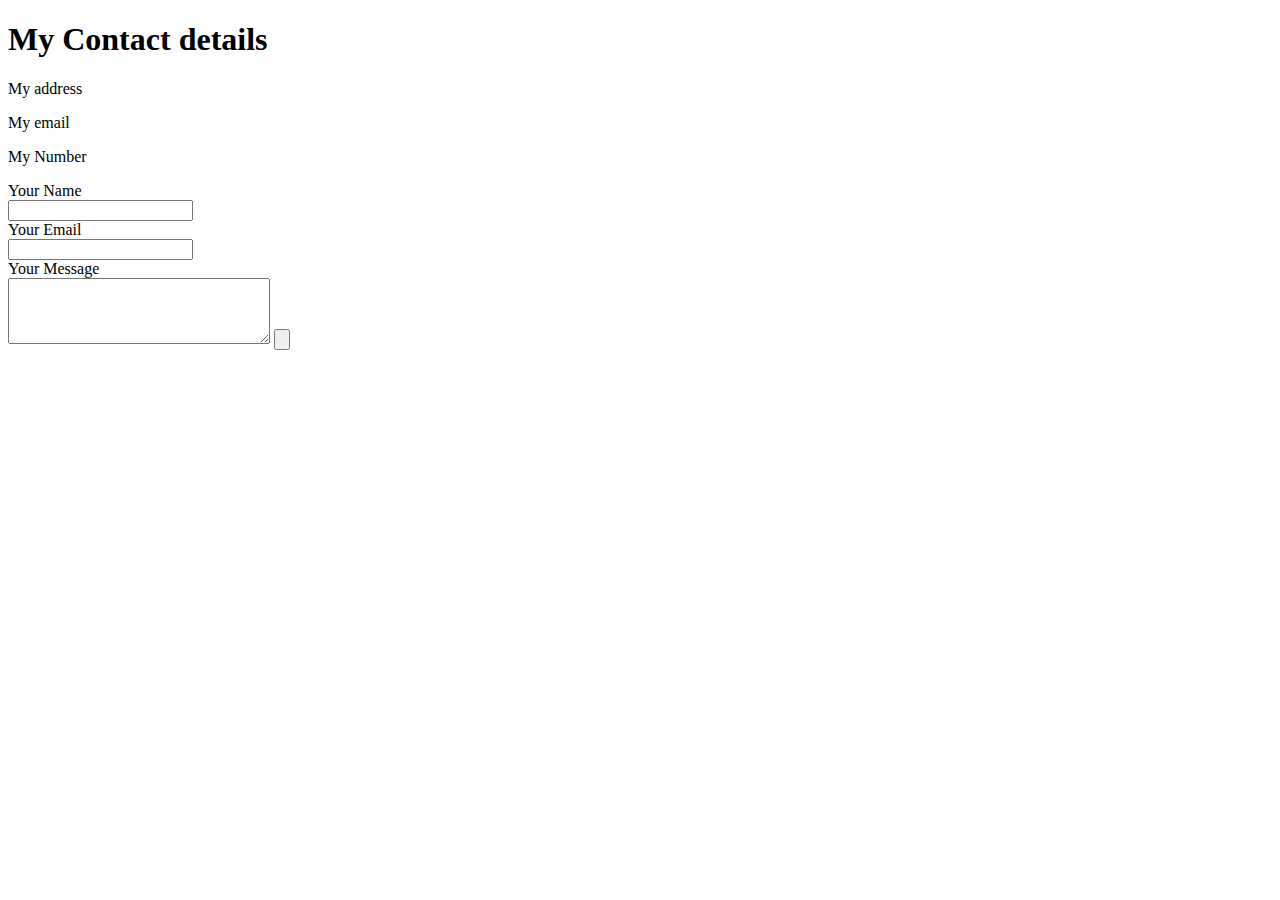
<file: contact-me.html>
<!DOCTYPE html>
<html lang="en" dir="ltr">
  <head>
    <meta charset="utf-8">
    <title></title>
  </head>
  <body>
    <h1>My Contact details</h1>
    <p>My address</p>
    <p>My email</p>
    <p>My Number</p>

<form class="" action="mailto:sophie@naturally-minded.com" method="post">
  <label for="">Your Name</label><br>
  <input type="text" name="" value=""><br>
  <label for="">Your Email</label><br>
  <input type="email" name="" value=""><br>
  <label for="">Your Message</label><br>
  <textarea name="name" rows="4" cols="30"></textarea>
  <input type="submit" name="" value="">
</form>

  </body>
</html>
</file>
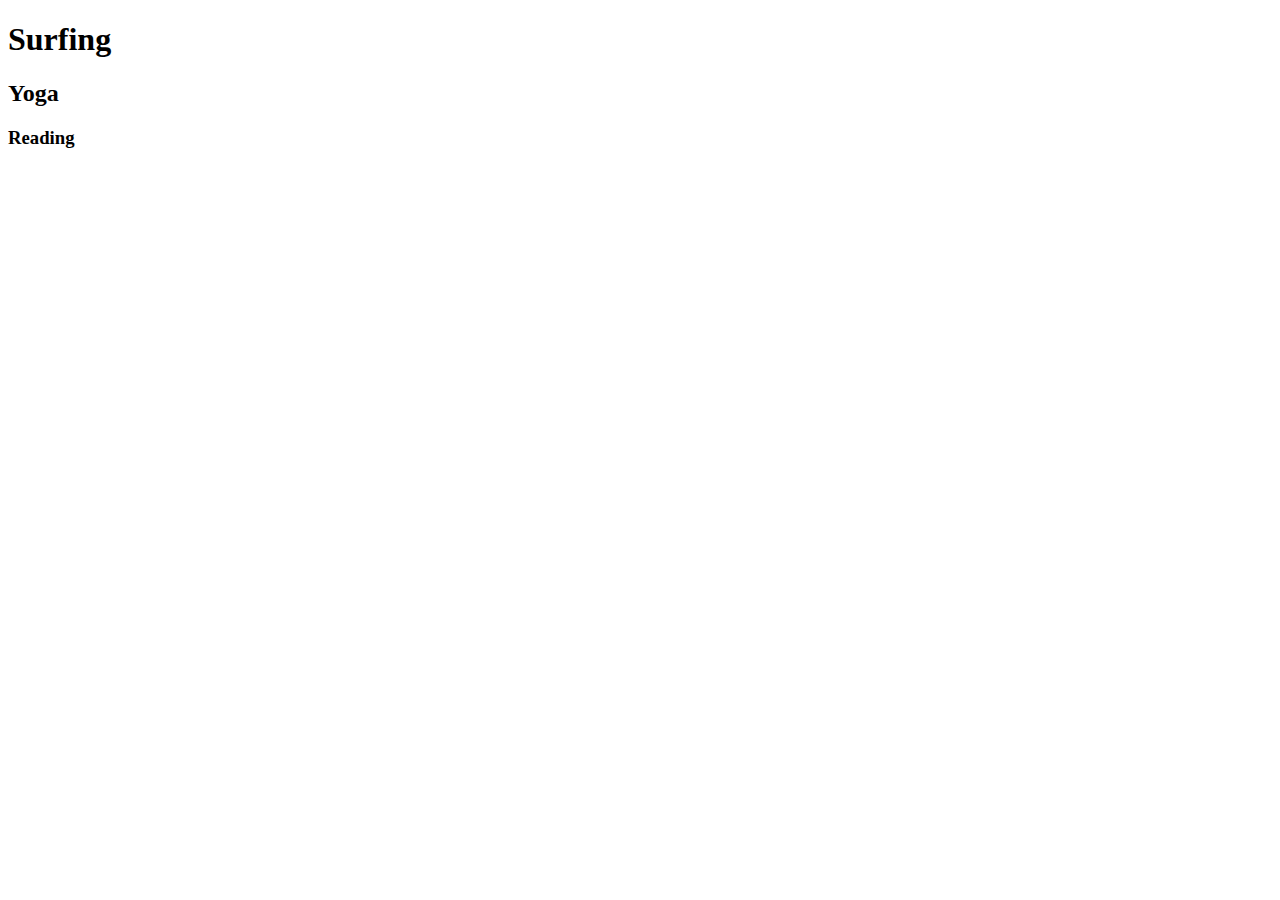
<file: further-interests.html>
<!DOCTYPE html>
<html lang="en" dir="ltr">
  <head>
    <meta charset="utf-8">
    <title>Further Interests</title>
  </head>

  <body>
    <h1>Surfing</h1>
    <h2>Yoga</h2>
    <h3>Reading</h3>
  </body>
</html>
</file>
